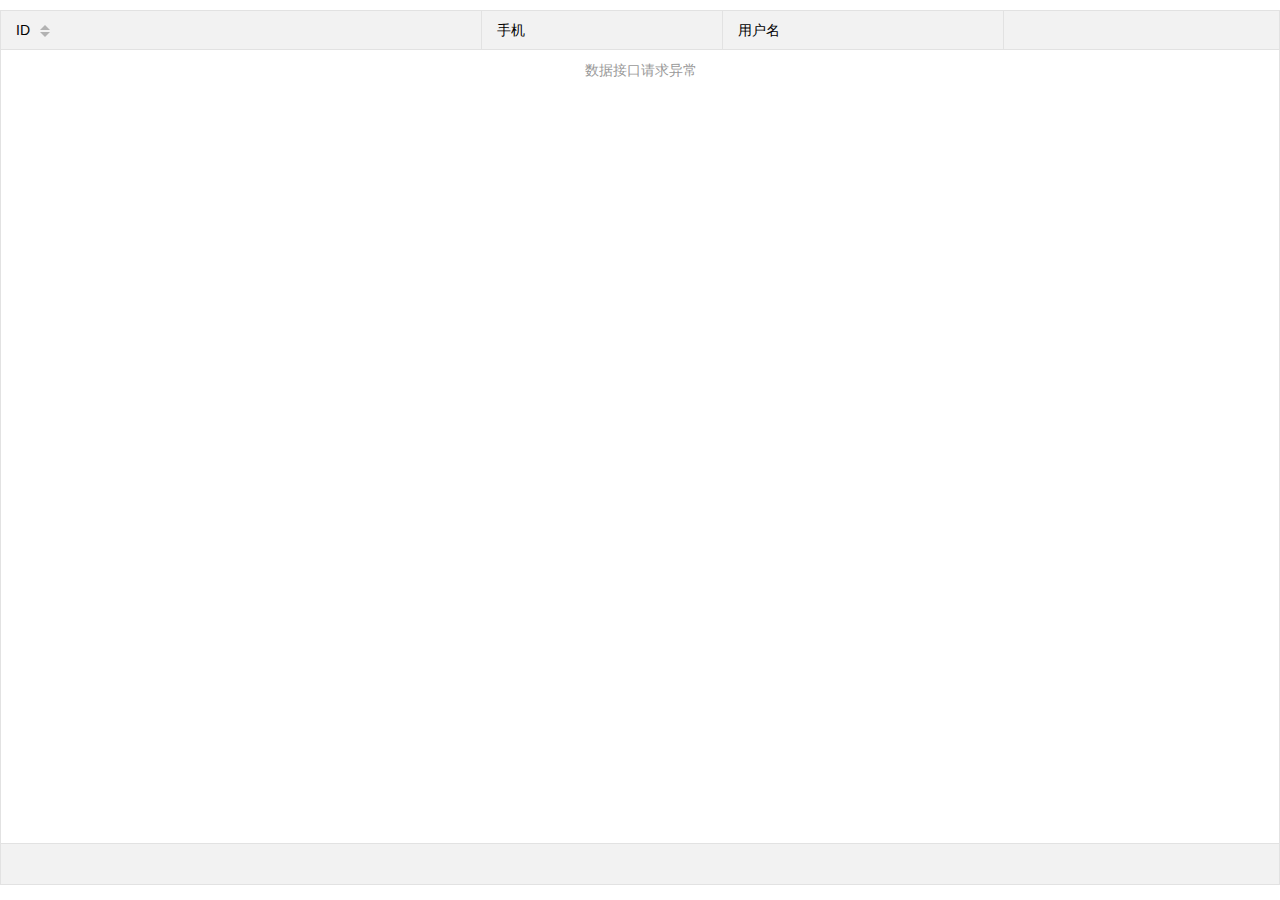
<file: allMember.html>
<!DOCTYPE html>
<html>

<head>
    <meta charset="utf-8">
    <title>table模块快速使用</title>
    <link rel="stylesheet" href="./plugins/layui/css/layui.css" media="all">
</head>

<body>

<table class="layui-table" lay-data="{height:315, url:'allMember.php', page:true, id:'test',height: 'full-25'}" lay-filter="test" id="test">
    <thead>
    <tr>
        <th lay-data="{field:'id', width:480, sort: true}">ID</th>
        <th lay-data="{field:'phone', width:240}">手机</th>
        <th lay-data="{field:'nickname', width:280}">用户名</th>
    </tr>
    </thead>
</table>

<script src="./plugins/layui/layui.js"></script>
<script>
    layui.use('table', function() {
        var table = layui.table;
    });
</script>
</body>

</html>
</file>
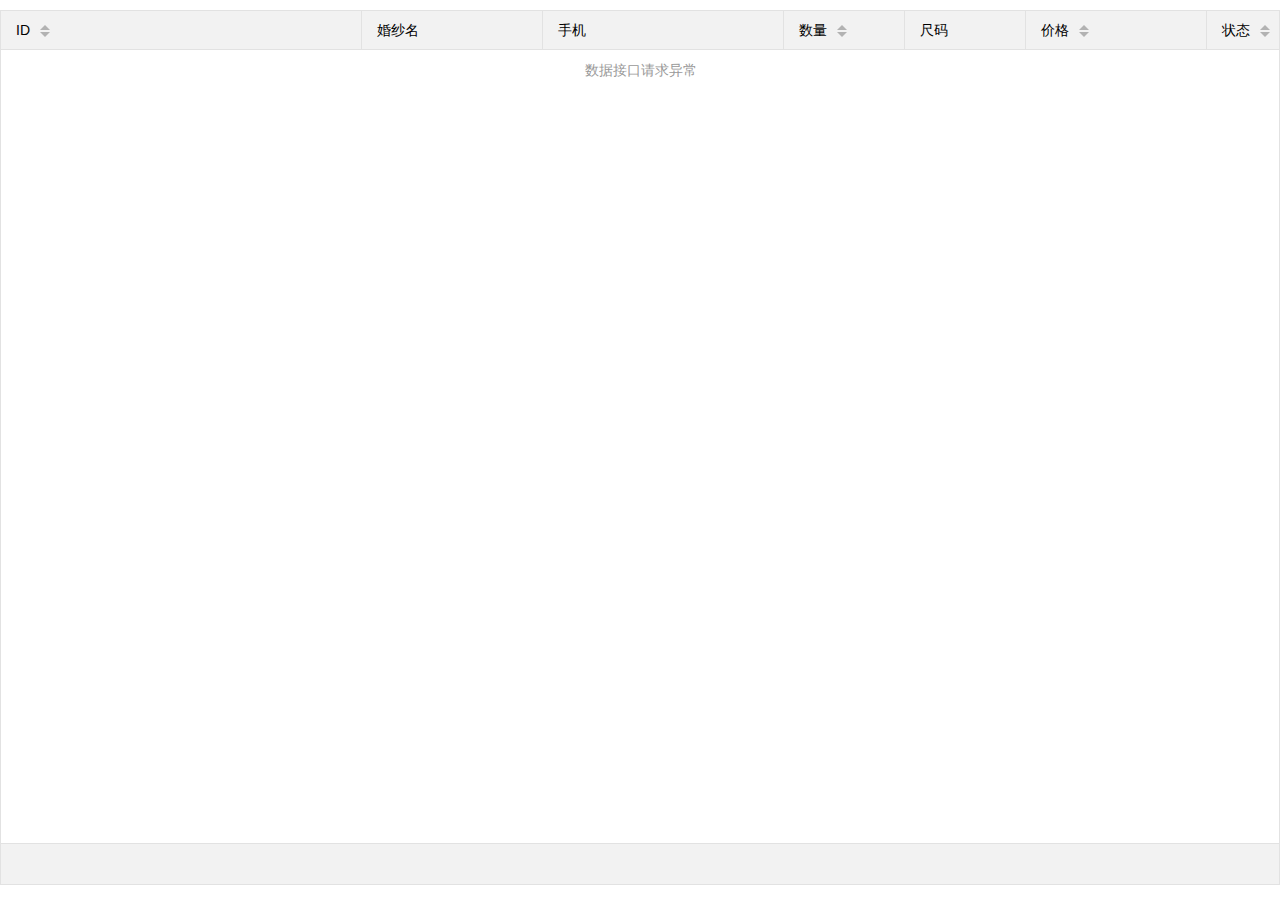
<file: dressOrders.html>
<!DOCTYPE html>
<html>

<head>
    <meta charset="utf-8">
    <title>婚纱订单</title>
    <link rel="stylesheet" href="./plugins/layui/css/layui.css" media="all">
</head>

<body>

<table class="layui-table" lay-data="{height:315, url:'dressOrders.php', page:true, id:'test',height: 'full-25'}" lay-filter="test" id="test">
    <thead>
    <tr>
        <th lay-data="{field:'id', width:360, sort: true}">ID</th>
        <th lay-data="{field:'weddingDressName', width:180}">婚纱名</th>
        <th lay-data="{field:'phone', width:240}">手机</th>
        <th lay-data="{field:'amount',width:120, sort: true}">数量</th>
        <th lay-data="{field:'size',width:120}">尺码</th>
        <th lay-data="{field:'price',width:180, sort: true}">价格</th>
        <th lay-data="{field:'state',width:120, sort: true}">状态</th>
        <th lay-data="{field:'time',width:180, sort: true}">时间</th>
    </tr>
    </thead>
</table>

<script src="./plugins/layui/layui.js"></script>
<script>
    layui.use('table', function() {
        var table = layui.table;
    });
</script>
</body>

</html>
</file>
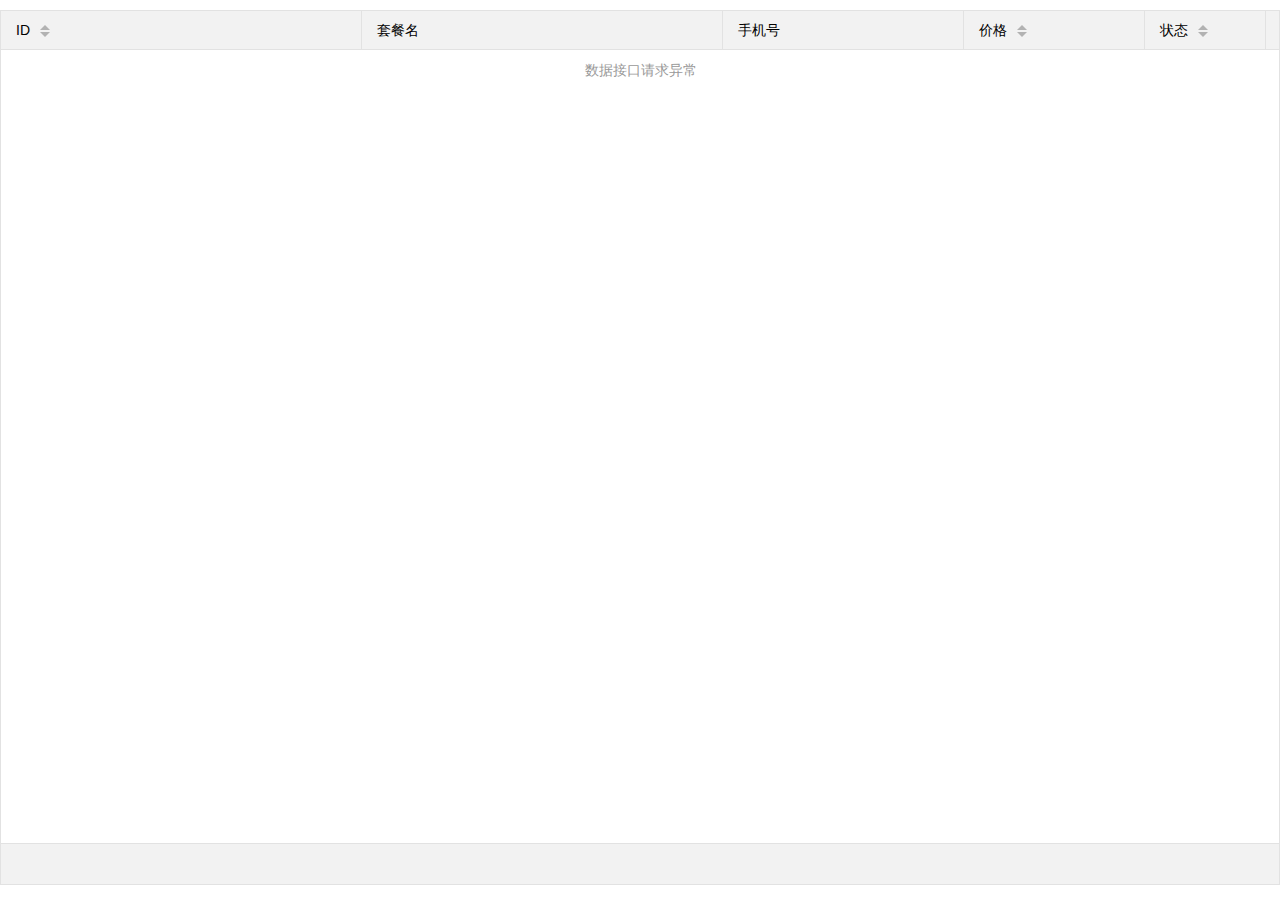
<file: packageOrders.html>
<!DOCTYPE html>
<html>

<head>
    <meta charset="utf-8">
    <title>套餐订单</title>
    <link rel="stylesheet" href="./plugins/layui/css/layui.css" media="all">
</head>

<body>

<table class="layui-table" lay-data="{height:315, url:'packageOrders.php', page:true, id:'test',height: 'full-25'}" lay-filter="test" id="test">
    <thead>
    <tr>
        <th lay-data="{field:'id', width:360, sort: true}">ID</th>
        <th lay-data="{field:'photographyPackageName', width:360}">套餐名</th>
        <th lay-data="{field:'phone',width:240}">手机号</th>
        <th lay-data="{field:'price',width:180, sort: true}">价格</th>
        <th lay-data="{field:'state',width:120, sort: true}">状态</th>
        <th lay-data="{field:'time',width:180, sort: true}">时间</th>
    </tr>
    </thead>
</table>

<script src="./plugins/layui/layui.js"></script>
<script>
    layui.use('table', function() {
        var table = layui.table;
    });
</script>
</body>

</html>
</file>
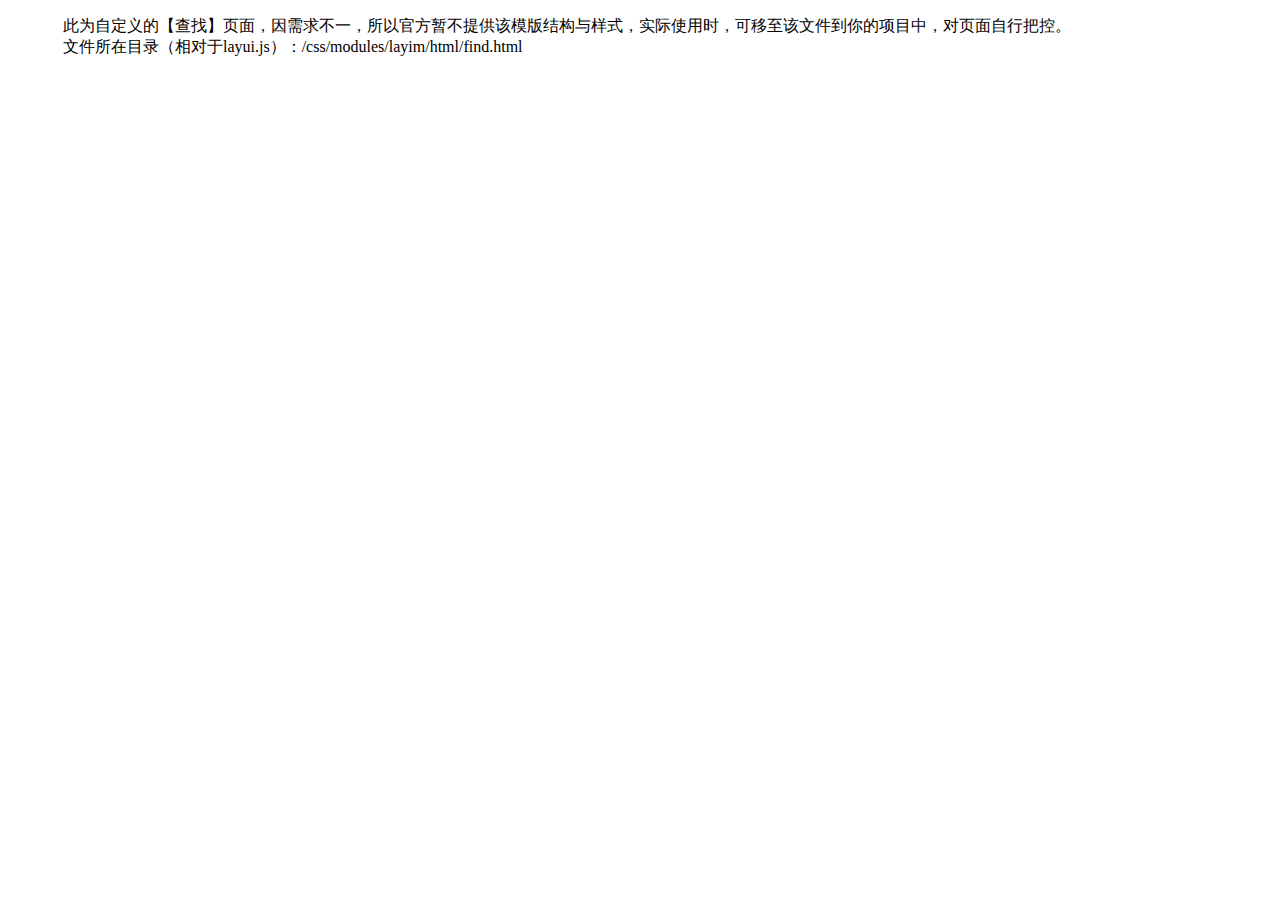
<file: plugins/layui/css/modules/layim/html/find.html>
<!DOCTYPE html>
<html>
<head>
<meta charset="utf-8">
<meta name="viewport" content="width=device-width, initial-scale=1, maximum-scale=1">
<title>发现</title>

<link rel="stylesheet" href="http://local.res.layui.com/layui/src/css/layui.css">
<style>

</style>
</head>
<body>

<div style="margin: 15px;">
  <blockquote class="layui-elem-quote">此为自定义的【查找】页面，因需求不一，所以官方暂不提供该模版结构与样式，实际使用时，可移至该文件到你的项目中，对页面自行把控。
  <br>文件所在目录（相对于layui.js）：/css/modules/layim/html/find.html</blockquote>
</div>



<script src="http://local.res.layui.com/layui/src/layui.js"></script>
<script>
layui.use(['layim', 'laypage'], function(){
  var layim = layui.layim
  ,layer = layui.layer
  ,laytpl = layui.laytpl
  ,$ = layui.jquery
  ,laypage = layui.laypage;
  
  //一些添加好友请求之类的交互参见文档
  
});
</script>
</body>
</html>
</file>
<file: plugins/layui/css/layui.css>
/** layui-v2.1.2 MIT License By http://www.layui.com */
 .layui-btn,.layui-inline,img{vertical-align:middle}.layui-btn,.layui-disabled,.layui-icon,.layui-unselect{-webkit-user-select:none;-ms-user-select:none;-moz-user-select:none}blockquote,body,button,dd,div,dl,dt,form,h1,h2,h3,h4,h5,h6,input,li,ol,p,pre,td,textarea,th,ul{margin:0;padding:0;-webkit-tap-highlight-color:rgba(0,0,0,0)}a:active,a:hover{outline:0}img{display:inline-block;border:none}li{list-style:none}table{border-collapse:collapse;border-spacing:0}h1,h2,h3{font-size:14px;font-weight:400}h4,h5,h6{font-size:100%;font-weight:400}button,input,optgroup,option,select,textarea{font-family:inherit;font-size:inherit;font-style:inherit;font-weight:inherit;outline:0}pre{white-space:pre-wrap;white-space:-moz-pre-wrap;white-space:-pre-wrap;white-space:-o-pre-wrap;word-wrap:break-word}@font-face{font-family:layui-icon;src:url(../font/iconfont.eot?v=2);src:url(../font/iconfont.eot?v=2#iefix) format('embedded-opentype'),url(../font/iconfont.svg?v=2#iconfont) format('svg'),url(../font/iconfont.woff?v=2) format('woff'),url(../font/iconfont.ttf?v=2) format('truetype')}.layui-icon{font-family:layui-icon!important;font-size:16px;font-style:normal;-webkit-font-smoothing:antialiased;-moz-osx-font-smoothing:grayscale}body{line-height:24px;font:14px Helvetica Neue,Helvetica,PingFang SC,\5FAE\8F6F\96C5\9ED1,Tahoma,Arial,sans-serif}hr{height:1px;margin:10px 0;border:0;background-color:#e2e2e2;clear:both}a{color:#333;text-decoration:none}a:hover{color:#777}a cite{font-style:normal;*cursor:pointer}.layui-border-box,.layui-border-box *{box-sizing:border-box}.layui-box,.layui-box *{box-sizing:content-box}.layui-clear{clear:both;*zoom:1}.layui-clear:after{content:'\20';clear:both;*zoom:1;display:block;height:0}.layui-inline{position:relative;display:inline-block;*display:inline;*zoom:1}.layui-edge{position:absolute;width:0;height:0;border-style:dashed;border-color:transparent;overflow:hidden}.layui-elip{text-overflow:ellipsis;overflow:hidden;white-space:nowrap}.layui-disabled,.layui-disabled:hover{color:#d2d2d2!important;cursor:not-allowed!important}.layui-circle{border-radius:100%}.layui-show{display:block!important}.layui-hide{display:none!important}.layui-main{position:relative;width:1140px;margin:0 auto}.layui-header{position:relative;z-index:1000;height:60px}.layui-header a:hover{transition:all .5s;-webkit-transition:all .5s}.layui-side{position:fixed;top:0;bottom:0;z-index:999;width:200px;overflow-x:hidden}.layui-side-scroll{width:220px;height:100%;overflow-x:hidden}.layui-body{position:absolute;left:200px;right:0;top:0;bottom:0;z-index:998;width:auto;overflow:hidden;overflow-y:auto;box-sizing:border-box}.layui-layout-admin .layui-header{background-color:#23262E}.layui-layout-admin .layui-side{top:60px;width:200px;overflow-x:hidden}.layui-layout-admin .layui-body{top:60px;bottom:44px}.layui-layout-admin .layui-main{width:auto;margin:0 15px}.layui-layout-admin .layui-footer{position:fixed;left:200px;right:0;bottom:0;height:44px;line-height:44px;padding:0 15px;background-color:#eee}.layui-layout-admin .layui-logo{position:absolute;left:0;top:0;width:200px;height:100%;line-height:60px;text-align:center;color:#009688;font-size:16px}.layui-layout-admin .layui-header .layui-nav{background:0 0}.layui-layout-left{position:absolute!important;left:200px;top:0}.layui-layout-right{position:absolute!important;right:0;top:0}.layui-container{position:relative;margin:0 auto;padding:0 15px;box-sizing:border-box}.layui-fluid{position:relative;margin:0 auto;padding:0 15px}.layui-row:after,.layui-row:before{content:'';display:block;clear:both}.layui-col-lg1,.layui-col-lg10,.layui-col-lg11,.layui-col-lg12,.layui-col-lg2,.layui-col-lg3,.layui-col-lg4,.layui-col-lg5,.layui-col-lg6,.layui-col-lg7,.layui-col-lg8,.layui-col-lg9,.layui-col-md1,.layui-col-md10,.layui-col-md11,.layui-col-md12,.layui-col-md2,.layui-col-md3,.layui-col-md4,.layui-col-md5,.layui-col-md6,.layui-col-md7,.layui-col-md8,.layui-col-md9,.layui-col-sm1,.layui-col-sm10,.layui-col-sm11,.layui-col-sm12,.layui-col-sm2,.layui-col-sm3,.layui-col-sm4,.layui-col-sm5,.layui-col-sm6,.layui-col-sm7,.layui-col-sm8,.layui-col-sm9,.layui-col-xs1,.layui-col-xs10,.layui-col-xs11,.layui-col-xs12,.layui-col-xs2,.layui-col-xs3,.layui-col-xs4,.layui-col-xs5,.layui-col-xs6,.layui-col-xs7,.layui-col-xs8,.layui-col-xs9{position:relative;display:block;box-sizing:border-box}.layui-col-xs1,.layui-col-xs10,.layui-col-xs11,.layui-col-xs12,.layui-col-xs2,.layui-col-xs3,.layui-col-xs4,.layui-col-xs5,.layui-col-xs6,.layui-col-xs7,.layui-col-xs8,.layui-col-xs9{float:left}.layui-col-xs1{width:8.33333333%}.layui-col-xs2{width:16.66666667%}.layui-col-xs3{width:25%}.layui-col-xs4{width:33.33333333%}.layui-col-xs5{width:41.66666667%}.layui-col-xs6{width:50%}.layui-col-xs7{width:58.33333333%}.layui-col-xs8{width:66.66666667%}.layui-col-xs9{width:75%}.layui-col-xs10{width:83.33333333%}.layui-col-xs11{width:91.66666667%}.layui-col-xs12{width:100%}.layui-col-xs-offset1{margin-left:8.33333333%}.layui-col-xs-offset2{margin-left:16.66666667%}.layui-col-xs-offset3{margin-left:25%}.layui-col-xs-offset4{margin-left:33.33333333%}.layui-col-xs-offset5{margin-left:41.66666667%}.layui-col-xs-offset6{margin-left:50%}.layui-col-xs-offset7{margin-left:58.33333333%}.layui-col-xs-offset8{margin-left:66.66666667%}.layui-col-xs-offset9{margin-left:75%}.layui-col-xs-offset10{margin-left:83.33333333%}.layui-col-xs-offset11{margin-left:91.66666667%}.layui-col-xs-offset12{margin-left:100%}@media screen and (max-width:768px){.layui-hide-xs{display:none!important}.layui-show-xs-block{display:block!important}.layui-show-xs-inline{display:inline!important}.layui-show-xs-inline-block{display:inline-block!important}}@media screen and (min-width:768px){.layui-container{width:750px}.layui-hide-sm{display:none!important}.layui-show-sm-block{display:block!important}.layui-show-sm-inline{display:inline!important}.layui-show-sm-inline-block{display:inline-block!important}.layui-col-sm1,.layui-col-sm10,.layui-col-sm11,.layui-col-sm12,.layui-col-sm2,.layui-col-sm3,.layui-col-sm4,.layui-col-sm5,.layui-col-sm6,.layui-col-sm7,.layui-col-sm8,.layui-col-sm9{float:left}.layui-col-sm1{width:8.33333333%}.layui-col-sm2{width:16.66666667%}.layui-col-sm3{width:25%}.layui-col-sm4{width:33.33333333%}.layui-col-sm5{width:41.66666667%}.layui-col-sm6{width:50%}.layui-col-sm7{width:58.33333333%}.layui-col-sm8{width:66.66666667%}.layui-col-sm9{width:75%}.layui-col-sm10{width:83.33333333%}.layui-col-sm11{width:91.66666667%}.layui-col-sm12{width:100%}.layui-col-sm-offset1{margin-left:8.33333333%}.layui-col-sm-offset2{margin-left:16.66666667%}.layui-col-sm-offset3{margin-left:25%}.layui-col-sm-offset4{margin-left:33.33333333%}.layui-col-sm-offset5{margin-left:41.66666667%}.layui-col-sm-offset6{margin-left:50%}.layui-col-sm-offset7{margin-left:58.33333333%}.layui-col-sm-offset8{margin-left:66.66666667%}.layui-col-sm-offset9{margin-left:75%}.layui-col-sm-offset10{margin-left:83.33333333%}.layui-col-sm-offset11{margin-left:91.66666667%}.layui-col-sm-offset12{margin-left:100%}}@media screen and (min-width:992px){.layui-container{width:970px}.layui-hide-md{display:none!important}.layui-show-md-block{display:block!important}.layui-show-md-inline{display:inline!important}.layui-show-md-inline-block{display:inline-block!important}.layui-col-md1,.layui-col-md10,.layui-col-md11,.layui-col-md12,.layui-col-md2,.layui-col-md3,.layui-col-md4,.layui-col-md5,.layui-col-md6,.layui-col-md7,.layui-col-md8,.layui-col-md9{float:left}.layui-col-md1{width:8.33333333%}.layui-col-md2{width:16.66666667%}.layui-col-md3{width:25%}.layui-col-md4{width:33.33333333%}.layui-col-md5{width:41.66666667%}.layui-col-md6{width:50%}.layui-col-md7{width:58.33333333%}.layui-col-md8{width:66.66666667%}.layui-col-md9{width:75%}.layui-col-md10{width:83.33333333%}.layui-col-md11{width:91.66666667%}.layui-col-md12{width:100%}.layui-col-md-offset1{margin-left:8.33333333%}.layui-col-md-offset2{margin-left:16.66666667%}.layui-col-md-offset3{margin-left:25%}.layui-col-md-offset4{margin-left:33.33333333%}.layui-col-md-offset5{margin-left:41.66666667%}.layui-col-md-offset6{margin-left:50%}.layui-col-md-offset7{margin-left:58.33333333%}.layui-col-md-offset8{margin-left:66.66666667%}.layui-col-md-offset9{margin-left:75%}.layui-col-md-offset10{margin-left:83.33333333%}.layui-col-md-offset11{margin-left:91.66666667%}.layui-col-md-offset12{margin-left:100%}}@media screen and (min-width:1200px){.layui-container{width:1170px}.layui-hide-lg{display:none!important}.layui-show-lg-block{display:block!important}.layui-show-lg-inline{display:inline!important}.layui-show-lg-inline-block{display:inline-block!important}.layui-col-lg1,.layui-col-lg10,.layui-col-lg11,.layui-col-lg12,.layui-col-lg2,.layui-col-lg3,.layui-col-lg4,.layui-col-lg5,.layui-col-lg6,.layui-col-lg7,.layui-col-lg8,.layui-col-lg9{float:left}.layui-col-lg1{width:8.33333333%}.layui-col-lg2{width:16.66666667%}.layui-col-lg3{width:25%}.layui-col-lg4{width:33.33333333%}.layui-col-lg5{width:41.66666667%}.layui-col-lg6{width:50%}.layui-col-lg7{width:58.33333333%}.layui-col-lg8{width:66.66666667%}.layui-col-lg9{width:75%}.layui-col-lg10{width:83.33333333%}.layui-col-lg11{width:91.66666667%}.layui-col-lg12{width:100%}.layui-col-lg-offset1{margin-left:8.33333333%}.layui-col-lg-offset2{margin-left:16.66666667%}.layui-col-lg-offset3{margin-left:25%}.layui-col-lg-offset4{margin-left:33.33333333%}.layui-col-lg-offset5{margin-left:41.66666667%}.layui-col-lg-offset6{margin-left:50%}.layui-col-lg-offset7{margin-left:58.33333333%}.layui-col-lg-offset8{margin-left:66.66666667%}.layui-col-lg-offset9{margin-left:75%}.layui-col-lg-offset10{margin-left:83.33333333%}.layui-col-lg-offset11{margin-left:91.66666667%}.layui-col-lg-offset12{margin-left:100%}}.layui-col-space1{margin:-.5px}.layui-col-space1>*{padding:.5px}.layui-col-space3{margin:-1.5px}.layui-col-space3>*{padding:1.5px}.layui-col-space5{margin:-2.5px}.layui-col-space5>*{padding:2.5px}.layui-col-space8{margin:-3.5px}.layui-col-space8>*{padding:3.5px}.layui-col-space10{margin:-5px}.layui-col-space10>*{padding:5px}.layui-col-space12{margin:-6px}.layui-col-space12>*{padding:6px}.layui-col-space15{margin:-7.5px}.layui-col-space15>*{padding:7.5px}.layui-col-space18{margin:-9px}.layui-col-space18>*{padding:9px}.layui-col-space20{margin:-10px}.layui-col-space20>*{padding:10px}.layui-col-space22{margin:-11px}.layui-col-space22>*{padding:11px}.layui-col-space25{margin:-12.5px}.layui-col-space25>*{padding:12.5px}.layui-col-space30{margin:-15px}.layui-col-space30>*{padding:15px}.layui-btn,.layui-input,.layui-select,.layui-textarea,.layui-upload-button{outline:0;-webkit-transition:border-color .3s cubic-bezier(.65,.05,.35,.5);transition:border-color .3s cubic-bezier(.65,.05,.35,.5);box-sizing:border-box}.layui-elem-quote{margin-bottom:10px;padding:15px;line-height:22px;border-left:5px solid #009688;border-radius:0 2px 2px 0;background-color:#f2f2f2}.layui-quote-nm{border-color:#e2e2e2;border-style:solid;border-width:1px 1px 1px 5px;background:0 0}.layui-elem-field{margin-bottom:10px;padding:0;border:1px solid #e2e2e2}.layui-elem-field legend{margin-left:20px;padding:0 10px;font-size:20px;font-weight:300}.layui-field-title{margin:10px 0 20px;border:none;border-top:1px solid #e2e2e2}.layui-field-box{padding:10px 15px}.layui-field-title .layui-field-box{padding:10px 0}.layui-progress{position:relative;height:6px;border-radius:20px;background-color:#e2e2e2}.layui-progress-bar{position:absolute;width:0;max-width:100%;height:6px;border-radius:20px;text-align:right;background-color:#5FB878;transition:all .3s;-webkit-transition:all .3s}.layui-progress-big,.layui-progress-big .layui-progress-bar{height:18px;line-height:18px}.layui-progress-text{position:relative;top:-18px;line-height:18px;font-size:12px;color:#666}.layui-progress-big .layui-progress-text{position:static;padding:0 10px;color:#fff}.layui-collapse{border:1px solid #e2e2e2;border-radius:2px}.layui-colla-item{border-top:1px solid #e2e2e2}.layui-colla-item:first-child{border-top:none}.layui-colla-title{position:relative;height:42px;line-height:42px;padding:0 15px 0 35px;color:#333;background-color:#f2f2f2;cursor:pointer}.layui-colla-content{display:none;padding:10px 15px;line-height:22px;border-top:1px solid #e2e2e2;color:#666}.layui-bg-black,.layui-bg-blue,.layui-bg-cyan,.layui-bg-green,.layui-bg-orange,.layui-bg-red{color:#fff!important}.layui-colla-icon{position:absolute;left:15px;top:0;font-size:14px}.layui-bg-red{background-color:#FF5722!important}.layui-bg-orange{background-color:#FFB800!important}.layui-bg-green{background-color:#009688!important}.layui-bg-cyan{background-color:#2F4056!important}.layui-bg-blue{background-color:#1E9FFF!important}.layui-bg-black{background-color:#393D49!important}.layui-bg-gray{background-color:#eee!important;color:#666!important}.layui-text{line-height:22px;font-size:14px;color:#666}.layui-text h1,.layui-text h2,.layui-text h3{font-weight:500;color:#333}.layui-text h1{font-size:30px}.layui-text h2{font-size:24px}.layui-text h3{font-size:18px}.layui-text a{color:#01AAED}.layui-text a:hover{text-decoration:underline}.layui-text ul{padding:5px 0 5px 15px}.layui-text ul li{margin-top:5px;list-style-type:disc}.layui-text em,.layui-word-aux{color:#999!important;padding:0 5px!important}.layui-btn{display:inline-block;height:38px;line-height:38px;padding:0 18px;background-color:#009688;color:#fff;white-space:nowrap;text-align:center;font-size:14px;border:none;border-radius:2px;cursor:pointer;opacity:.9;filter:alpha(opacity=90)}.layui-btn:hover{opacity:.8;filter:alpha(opacity=80);color:#fff}.layui-btn:active{opacity:1;filter:alpha(opacity=100)}.layui-btn+.layui-btn{margin-left:10px}.layui-btn-radius{border-radius:100px}.layui-btn .layui-icon{margin-right:3px;font-size:18px;vertical-align:bottom;vertical-align:middle\9}.layui-btn-primary{border:1px solid #C9C9C9;background-color:#fff;color:#555}.layui-btn-primary:hover{border-color:#009688;color:#333}.layui-btn-normal{background-color:#1E9FFF}.layui-btn-warm{background-color:#FFB800}.layui-btn-danger{background-color:#FF5722}.layui-btn-disabled,.layui-btn-disabled:active,.layui-btn-disabled:hover{border:1px solid #e6e6e6;background-color:#FBFBFB;color:#C9C9C9;cursor:not-allowed;opacity:1}.layui-btn-big{height:44px;line-height:44px;padding:0 25px;font-size:16px}.layui-btn-small{height:30px;line-height:30px;padding:0 10px;font-size:12px}.layui-btn-small i{font-size:16px!important}.layui-btn-mini{height:22px;line-height:22px;padding:0 5px;font-size:12px}.layui-btn-mini i{font-size:14px!important}.layui-btn-group{display:inline-block;vertical-align:middle;font-size:0}.layui-btn-group .layui-btn{margin-left:0!important;margin-right:0!important;border-left:1px solid rgba(255,255,255,.5);border-radius:0}.layui-btn-group .layui-btn-primary{border-left:none}.layui-btn-group .layui-btn-primary:hover{border-color:#C9C9C9;color:#009688}.layui-btn-group .layui-btn:first-child{border-left:none;border-radius:2px 0 0 2px}.layui-btn-group .layui-btn-primary:first-child{border-left:1px solid #c9c9c9}.layui-btn-group .layui-btn:last-child{border-radius:0 2px 2px 0}.layui-btn-group .layui-btn+.layui-btn{margin-left:0}.layui-btn-group+.layui-btn-group{margin-left:10px}.layui-input,.layui-select,.layui-textarea{height:38px;line-height:36px\9;border:1px solid #e6e6e6;background-color:#fff;border-radius:2px}.layui-form-label,.layui-form-mid,.layui-textarea{line-height:20px;position:relative}.layui-input,.layui-textarea{display:block;width:100%;padding-left:10px}.layui-input:hover,.layui-textarea:hover{border-color:#D2D2D2!important}.layui-input:focus,.layui-textarea:focus{border-color:#C9C9C9!important}.layui-textarea{min-height:100px;height:auto;padding:6px 10px;resize:vertical}.layui-select{padding:0 10px}.layui-form input[type=checkbox],.layui-form input[type=radio],.layui-form select{display:none}.layui-form-item{margin-bottom:15px;clear:both;*zoom:1}.layui-form-item:after{content:'\20';clear:both;*zoom:1;display:block;height:0}.layui-form-label{float:left;display:block;padding:9px 15px;width:80px;font-weight:400;text-align:right}.layui-form-item .layui-inline{margin-bottom:5px;margin-right:10px}.layui-input-block,.layui-input-inline{position:relative}.layui-input-block{margin-left:110px;min-height:36px}.layui-input-inline{display:inline-block;vertical-align:middle}.layui-form-item .layui-input-inline{float:left;width:190px;margin-right:10px}.layui-form-text .layui-input-inline{width:auto}.layui-form-mid{float:left;display:block;padding:8px 0!important;margin-right:10px}.layui-form-danger+.layui-form-select .layui-input,.layui-form-danger:focus{border:1px solid #FF5722!important}.layui-form-select{position:relative}.layui-form-select .layui-input{padding-right:30px;cursor:pointer}.layui-form-select .layui-edge{position:absolute;right:10px;top:50%;margin-top:-3px;cursor:pointer;border-width:6px;border-top-color:#c2c2c2;border-top-style:solid;transition:all .3s;-webkit-transition:all .3s}.layui-form-select dl{display:none;position:absolute;left:0;top:42px;padding:5px 0;z-index:999;min-width:100%;border:1px solid #d2d2d2;max-height:300px;overflow-y:auto;background-color:#fff;border-radius:2px;box-shadow:0 2px 4px rgba(0,0,0,.12);box-sizing:border-box}.layui-form-select dl dd,.layui-form-select dl dt{padding:0 10px;line-height:36px;white-space:nowrap;overflow:hidden;text-overflow:ellipsis}.layui-form-select dl dt{font-size:12px;color:#999}.layui-form-select dl dd{cursor:pointer}.layui-form-select dl dd:hover{background-color:#f2f2f2}.layui-form-select .layui-select-group dd{padding-left:20px}.layui-form-select dl dd.layui-select-tips{padding-left:10px!important;color:#999}.layui-form-select dl dd.layui-this{background-color:#5FB878;color:#fff}.layui-form-checkbox,.layui-form-select dl dd.layui-disabled{background-color:#fff}.layui-form-selected dl{display:block}.layui-form-checkbox,.layui-form-checkbox *,.layui-form-radio,.layui-form-radio *,.layui-form-switch{display:inline-block;vertical-align:middle}.layui-form-selected .layui-edge{margin-top:-9px;-webkit-transform:rotate(180deg);transform:rotate(180deg);margin-top:-3px\9}:root .layui-form-selected .layui-edge{margin-top:-9px\0/IE9}.layui-form-selectup dl{top:auto;bottom:42px}.layui-select-none{margin:5px 0;text-align:center;color:#999}.layui-select-disabled .layui-disabled{border-color:#eee!important}.layui-select-disabled .layui-edge{border-top-color:#d2d2d2}.layui-form-checkbox{position:relative;height:30px;line-height:28px;margin-right:10px;padding-right:30px;border:1px solid #d2d2d2;cursor:pointer;font-size:0;border-radius:2px;-webkit-transition:.1s linear;transition:.1s linear;box-sizing:border-box}.layui-form-checkbox:hover{border:1px solid #c2c2c2}.layui-form-checkbox span{padding:0 10px;height:100%;font-size:14px;background-color:#d2d2d2;color:#fff;overflow:hidden;white-space:nowrap;text-overflow:ellipsis}.layui-form-checkbox:hover span{background-color:#c2c2c2}.layui-form-checkbox i{position:absolute;right:0;width:30px;color:#fff;font-size:20px;text-align:center}.layui-form-checkbox:hover i{color:#c2c2c2}.layui-form-checked,.layui-form-checked:hover{border-color:#5FB878}.layui-form-checked span,.layui-form-checked:hover span{background-color:#5FB878}.layui-form-checked i,.layui-form-checked:hover i{color:#5FB878}.layui-form-item .layui-form-checkbox{margin-top:4px}.layui-form-checkbox[lay-skin=primary]{height:auto!important;line-height:normal!important;border:none!important;margin-right:0;padding-right:0;background:0 0}.layui-form-checkbox[lay-skin=primary] span{float:right;padding-right:15px;line-height:18px;background:0 0;color:#666}.layui-form-checkbox[lay-skin=primary] i{position:relative;top:0;width:16px;height:16px;line-height:16px;border:1px solid #d2d2d2;font-size:12px;border-radius:2px;background-color:#fff;-webkit-transition:.1s linear;transition:.1s linear}.layui-form-checkbox[lay-skin=primary]:hover i{border-color:#5FB878;color:#fff}.layui-form-checked[lay-skin=primary] i{border-color:#5FB878;background-color:#5FB878;color:#fff}.layui-checkbox-disbaled[lay-skin=primary] span{background:0 0!important}.layui-checkbox-disbaled[lay-skin=primary]:hover i{border-color:#d2d2d2}.layui-form-item .layui-form-checkbox[lay-skin=primary]{margin-top:10px}.layui-form-switch{position:relative;height:22px;line-height:22px;width:42px;padding:0 5px;margin-top:8px;border:1px solid #d2d2d2;border-radius:20px;cursor:pointer;background-color:#fff;-webkit-transition:.1s linear;transition:.1s linear}.layui-form-switch i{position:absolute;left:5px;top:3px;width:16px;height:16px;border-radius:20px;background-color:#d2d2d2;-webkit-transition:.1s linear;transition:.1s linear}.layui-form-switch em{position:absolute;right:5px;top:0;width:25px;padding:0!important;text-align:center!important;color:#999!important;font-style:normal!important;font-size:12px}.layui-form-onswitch{border-color:#5FB878;background-color:#5FB878}.layui-form-onswitch i{left:32px;background-color:#fff}.layui-form-onswitch em{left:5px;right:auto;color:#fff!important}.layui-checkbox-disbaled{border-color:#e2e2e2!important}.layui-checkbox-disbaled span{background-color:#e2e2e2!important}.layui-checkbox-disbaled:hover i{color:#fff!important}.layui-form-radio{line-height:28px;margin:6px 10px 0 0;padding-right:10px;cursor:pointer;font-size:0}.layui-form-radio i{margin-right:8px;font-size:22px;color:#c2c2c2}.layui-form-radio span{font-size:14px}.layui-form-radio i:hover,.layui-form-radioed i{color:#5FB878}.layui-radio-disbaled i{color:#e2e2e2!important}.layui-form-pane .layui-form-label{width:110px;padding:8px 15px;height:38px;line-height:20px;border:1px solid #e6e6e6;border-radius:2px 0 0 2px;text-align:center;background-color:#FBFBFB;overflow:hidden;white-space:nowrap;text-overflow:ellipsis;box-sizing:border-box}.layui-form-pane .layui-input-inline{margin-left:-1px}.layui-form-pane .layui-input-block{margin-left:110px;left:-1px}.layui-form-pane .layui-input{border-radius:0 2px 2px 0}.layui-form-pane .layui-form-text .layui-form-label{float:none;width:100%;border-right:1px solid #e6e6e6;border-radius:2px;box-sizing:border-box;text-align:left}.layui-form-pane .layui-form-text .layui-input-inline{display:block;margin:0;top:-1px;clear:both}.layui-form-pane .layui-form-text .layui-input-block{margin:0;left:0;top:-1px}.layui-form-pane .layui-form-text .layui-textarea{min-height:100px;border-radius:0 0 2px 2px}.layui-form-pane .layui-form-checkbox{margin:4px 0 4px 10px}.layui-form-pane .layui-form-radio,.layui-form-pane .layui-form-switch{margin-top:6px;margin-left:10px}.layui-form-pane .layui-form-item[pane]{position:relative;border:1px solid #e6e6e6}.layui-form-pane .layui-form-item[pane] .layui-form-label{position:absolute;left:0;top:0;height:100%;border-width:0 1px 0 0}.layui-form-pane .layui-form-item[pane] .layui-input-inline{margin-left:110px}@media screen and (max-width:450px){.layui-form-item .layui-form-label{text-overflow:ellipsis;overflow:hidden;white-space:nowrap}.layui-form-item .layui-inline{display:block;margin-right:0;margin-bottom:20px;clear:both}.layui-form-item .layui-inline:after{content:'\20';clear:both;display:block;height:0}.layui-form-item .layui-input-inline{display:block;float:none;left:-3px;width:auto;margin:0 0 10px 112px}.layui-form-item .layui-input-inline+.layui-form-mid{margin-left:110px;top:-5px;padding:0}.layui-form-item .layui-form-checkbox{margin-right:5px;margin-bottom:5px}}.layui-layedit{border:1px solid #d2d2d2;border-radius:2px}.layui-layedit-tool{padding:3px 5px;border-bottom:1px solid #e2e2e2;font-size:0}.layedit-tool-fixed{position:fixed;top:0;border-top:1px solid #e2e2e2}.layui-layedit-tool .layedit-tool-mid,.layui-layedit-tool .layui-icon{display:inline-block;vertical-align:middle;text-align:center;font-size:14px}.layui-layedit-tool .layui-icon{position:relative;width:32px;height:30px;line-height:30px;margin:3px 5px;color:#777;cursor:pointer;border-radius:2px}.layui-layedit-tool .layui-icon:hover{color:#393D49}.layui-layedit-tool .layui-icon:active{color:#000}.layui-layedit-tool .layedit-tool-active{background-color:#e2e2e2;color:#000}.layui-layedit-tool .layui-disabled,.layui-layedit-tool .layui-disabled:hover{color:#d2d2d2;cursor:not-allowed}.layui-layedit-tool .layedit-tool-mid{width:1px;height:18px;margin:0 10px;background-color:#d2d2d2}.layedit-tool-html{width:50px!important;font-size:30px!important}.layedit-tool-b,.layedit-tool-code,.layedit-tool-help{font-size:16px!important}.layedit-tool-d,.layedit-tool-face,.layedit-tool-image,.layedit-tool-unlink{font-size:18px!important}.layedit-tool-image input{position:absolute;font-size:0;left:0;top:0;width:100%;height:100%;opacity:.01;filter:Alpha(opacity=1);cursor:pointer}.layui-layedit-iframe iframe{display:block;width:100%}#LAY_layedit_code{overflow:hidden}.layui-laypage{display:inline-block;*display:inline;*zoom:1;vertical-align:middle;margin:10px 0;font-size:0}.layui-laypage>a:first-child,.layui-laypage>a:first-child em{border-radius:2px 0 0 2px}.layui-laypage>a:last-child,.layui-laypage>a:last-child em{border-radius:0 2px 2px 0}.layui-laypage>:first-child{margin-left:0!important}.layui-laypage>:last-child{margin-right:0!important}.layui-laypage a,.layui-laypage button,.layui-laypage input,.layui-laypage select,.layui-laypage span{border:1px solid #e2e2e2}.layui-laypage a,.layui-laypage span{display:inline-block;*display:inline;*zoom:1;vertical-align:middle;padding:0 15px;height:28px;line-height:28px;margin:0 -1px 5px 0;background-color:#fff;color:#333;font-size:12px}.layui-laypage a:hover{color:#009688}.layui-laypage em{font-style:normal}.layui-laypage .layui-laypage-spr{color:#999;font-weight:700}.layui-laypage a{text-decoration:none}.layui-laypage .layui-laypage-curr{position:relative}.layui-laypage .layui-laypage-curr em{position:relative;color:#fff}.layui-laypage .layui-laypage-curr .layui-laypage-em{position:absolute;left:-1px;top:-1px;padding:1px;width:100%;height:100%;background-color:#009688}.layui-laypage-em{border-radius:2px}.layui-laypage-next em,.layui-laypage-prev em{font-family:Sim sun;font-size:16px}.layui-laypage .layui-laypage-count,.layui-laypage .layui-laypage-limits,.layui-laypage .layui-laypage-skip{margin-left:10px;margin-right:10px;padding:0;border:none}.layui-laypage .layui-laypage-limits{vertical-align:top}.layui-laypage select{height:22px;padding:3px;border-radius:2px;cursor:pointer}.layui-laypage .layui-laypage-skip{height:30px;line-height:30px;color:#999}.layui-laypage button,.layui-laypage input{height:30px;line-height:30px;border:1px solid #e2e2e2;border-radius:2px;vertical-align:top;background-color:#fff;box-sizing:border-box}.layui-laypage input{display:inline-block;width:40px;margin:0 10px;padding:0 3px;text-align:center}.layui-laypage input:focus,.layui-laypage select:focus{border-color:#009688!important}.layui-laypage button{margin-left:10px;padding:0 10px;cursor:pointer}.layui-flow-more{margin:10px 0;text-align:center;color:#999;font-size:14px}.layui-flow-more a{height:32px;line-height:32px}.layui-flow-more a *{display:inline-block;vertical-align:top}.layui-flow-more a cite{padding:0 20px;border-radius:3px;background-color:#eee;color:#333;font-style:normal}.layui-flow-more a cite:hover{opacity:.8}.layui-flow-more a i{font-size:30px;color:#737383}.layui-table{width:100%;margin:10px 0;background-color:#fff}.layui-table tr{transition:all .3s;-webkit-transition:all .3s}.layui-table thead tr,.layui-table-fixed-l tr,.layui-table-header,.layui-table-mend,.layui-table-patch,.layui-table-tool{background-color:#f2f2f2}.layui-table th{text-align:left;font-weight:400}.layui-table td,.layui-table th,.layui-table-header,.layui-table-tool,.layui-table-view,.layui-table[lay-skin=row],.layui-table[lay-skin=line]{border:1px solid #e2e2e2}.layui-table td,.layui-table th{position:relative;padding:9px 15px;min-height:20px;line-height:20px;font-size:14px}.layui-table[lay-even] tr:nth-child(even){background-color:#f8f8f8}.layui-table tbody tr:hover,.layui-table-hover{background-color:#f2f2f2!important}.layui-table-click{background-color:#FFEEE8!important}.layui-table[lay-skin=line] td,.layui-table[lay-skin=line] th{border-width:0 0 1px}.layui-table[lay-skin=row] td,.layui-table[lay-skin=row] th{border-width:0 1px 0 0}.layui-table[lay-skin=nob] td,.layui-table[lay-skin=nob] th{border:none}.layui-table img{max-width:100px}.layui-table[lay-size=lg] td,.layui-table[lay-size=lg] th{padding:15px 30px}.layui-table-view .layui-table[lay-size=lg] .layui-table-cell{height:40px;line-height:40px}.layui-table[lay-size=sm] td,.layui-table[lay-size=sm] th{font-size:12px;padding:5px 10px}.layui-table-view .layui-table[lay-size=sm] .layui-table-cell{height:20px;line-height:20px}.layui-table[lay-data]{display:none}.layui-table-view{position:relative;margin:10px 0;overflow:hidden}.layui-table-view .layui-table{position:relative;width:auto;margin:0}.layui-table-body,.layui-table-header .layui-table,.layui-table-tool{margin-bottom:-1px}.layui-table-view .layui-table[lay-skin=line]{border-width:0 1px 0 0}.layui-table-view .layui-table[lay-skin=row]{border-width:0 0 1px}.layui-table-view .layui-table td,.layui-table-view .layui-table th{padding:5px 0;border-top:none;border-left:none}.layui-table-view .layui-table td{cursor:default}.layui-table-view .layui-form-checkbox[lay-skin=primary] i{width:18px;height:18px}.layui-table-header{border-width:0 0 1px;overflow:hidden}.layui-table-sort{width:20px;height:20px;margin-left:5px;cursor:pointer!important}.layui-table-sort .layui-edge{left:5px;border-width:5px}.layui-table-sort .layui-table-sort-asc{top:4px;border-top:none;border-bottom-style:solid;border-bottom-color:#b2b2b2}.layui-table-sort .layui-table-sort-asc:hover{border-bottom-color:#666}.layui-table-sort .layui-table-sort-desc{bottom:4px;border-bottom:none;border-top-style:solid;border-top-color:#b2b2b2}.layui-table-sort .layui-table-sort-desc:hover{border-top-color:#666}.layui-table-sort[lay-sort=asc] .layui-table-sort-asc{border-bottom-color:#000}.layui-table-sort[lay-sort=desc] .layui-table-sort-desc{border-top-color:#000}.layui-table-cell{height:28px;line-height:28px;padding:0 15px;position:relative;overflow:hidden;text-overflow:ellipsis;white-space:nowrap;box-sizing:border-box}.layui-table-cell .layui-form-checkbox{top:-1px}.layui-table-cell .layui-table-link{color:#01AAED}.laytable-cell-space{width:15px;padding:0;text-align:center}.layui-table-body{position:relative;overflow:auto;margin-right:-1px}.layui-table-body .layui-none{line-height:40px;text-align:center;color:#999}.layui-table-fixed{position:absolute;left:0;top:0}.layui-table-fixed .layui-table-body{overflow:hidden}.layui-table-fixed-r{left:auto;right:-1px;border-left:1px solid #e2e2e2;box-shadow:-1px 0 8px rgba(0,0,0,.1)}.layui-table-fixed-r .layui-table-header{position:relative;overflow:visible}.layui-table-mend{position:absolute;right:-49px;top:0;height:100%;width:50px}.layui-table-tool{position:relative;width:100%;padding:7px 10px 0 0;border-width:1px 0 0;height:41px;font-size:12px;white-space:nowrap}.layui-table-tool:hover{overflow-x:auto}.layui-table-page{height:26px}.layui-table-tool .layui-laypage{margin:0}.layui-table-tool .layui-laypage a,.layui-table-tool .layui-laypage span{height:26px;line-height:26px;border:none;background:0 0;padding:0 12px}.layui-table-tool .layui-laypage .layui-laypage-count,.layui-table-tool .layui-laypage .layui-laypage-limits,.layui-table-tool .layui-laypage .layui-laypage-skip{margin-left:0;padding:0}.layui-table-tool .layui-laypage .layui-laypage-total{padding:0 10px}.layui-table-tool .layui-laypage .layui-laypage-spr{padding:0}.layui-table-tool .layui-laypage button,.layui-table-tool .layui-laypage input{height:26px;line-height:26px}.layui-table-tool .layui-laypage input{width:40px}.layui-table-tool .layui-laypage button{padding:0 10px}.layui-table-view select[lay-ignore]{display:inline-block}.layui-table-tool select{height:18px}.layui-table-patch .layui-table-cell{padding:0;width:30px}.layui-table-edit{position:absolute;left:0;top:0;width:100%;height:100%;padding:0 15px 1px;border:none}.layui-table-edit:focus{background-color:#F0F9F2}body .layui-table-tips .layui-layer-content{background:0 0;padding:0;box-shadow:0 1px 6px rgba(0,0,0,.1)}.layui-table-tips-main{margin:-44px 0 0 -1px;max-height:150px;padding:8px 15px;font-size:14px;overflow-y:scroll;background-color:#fff;color:#333;border:1px solid #e2e2e2}.layui-code,.layui-upload-list{margin:10px 0}.layui-table-tips-c{position:absolute;right:-3px;top:-12px;width:18px;height:18px;padding:3px;text-align:center;font-weight:700;border-radius:100%;font-size:14px;cursor:pointer;background-color:#666}.layui-table-tips-c:hover{background-color:#999}.layui-upload-file{display:none!important;opacity:.01;filter:Alpha(opacity=1)}.layui-upload-drag,.layui-upload-form,.layui-upload-wrap{display:inline-block}.layui-upload-choose{padding:0 10px;color:#999}.layui-upload-drag{position:relative;padding:30px;border:1px dashed #e2e2e2;background-color:#fff;text-align:center;cursor:pointer;color:#999}.layui-upload-drag .layui-icon{font-size:50px;color:#009688}.layui-upload-drag[lay-over]{border-color:#009688}.layui-upload-iframe{position:absolute;width:0;height:0;border:0;visibility:hidden}.layui-upload-wrap{position:relative;vertical-align:middle}.layui-upload-wrap .layui-upload-file{display:block!important;position:absolute;left:0;top:0;z-index:10;font-size:100px;width:100%;height:100%;opacity:.01;filter:Alpha(opacity=1);cursor:pointer}.layui-code{position:relative;padding:15px;line-height:20px;border:1px solid #ddd;border-left-width:6px;background-color:#F2F2F2;color:#333;font-family:Courier New;font-size:12px}.layui-tree{line-height:26px}.layui-tree li{text-overflow:ellipsis;overflow:hidden;white-space:nowrap}.layui-tree li .layui-tree-spread,.layui-tree li a{display:inline-block;vertical-align:top;height:26px;*display:inline;*zoom:1;cursor:pointer}.layui-tree li a{font-size:0}.layui-tree li a i{font-size:16px}.layui-tree li a cite{padding:0 6px;font-size:14px;font-style:normal}.layui-tree li i{padding-left:6px;color:#333;-moz-user-select:none}.layui-tree li .layui-tree-check{font-size:13px}.layui-tree li .layui-tree-check:hover{color:#009E94}.layui-tree li ul{display:none;margin-left:20px}.layui-tree li .layui-tree-enter{line-height:24px;border:1px dotted #000}.layui-tree-drag{display:none;position:absolute;left:-666px;top:-666px;background-color:#f2f2f2;padding:5px 10px;border:1px dotted #000;white-space:nowrap}.layui-tree-drag i{padding-right:5px}.layui-nav{position:relative;padding:0 20px;background-color:#393D49;color:#fff;border-radius:2px;font-size:0;box-sizing:border-box}.layui-nav *{font-size:14px}.layui-nav .layui-nav-item{position:relative;display:inline-block;*display:inline;*zoom:1;vertical-align:middle;line-height:60px}.layui-nav .layui-nav-item a{display:block;padding:0 20px;color:#fff;color:rgba(255,255,255,.7);transition:all .3s;-webkit-transition:all .3s}.layui-nav .layui-this:after,.layui-nav-bar,.layui-nav-tree .layui-nav-itemed:after{position:absolute;left:0;top:0;width:0;height:5px;background-color:#5FB878;transition:all .2s;-webkit-transition:all .2s}.layui-nav-bar{z-index:1000}.layui-nav .layui-nav-item a:hover,.layui-nav .layui-this a{color:#fff}.layui-nav .layui-this:after{content:'';top:auto;bottom:0;width:100%}.layui-nav-img{width:30px;height:30px;margin-right:10px;border-radius:50%}.layui-nav .layui-nav-more{content:'';width:0;height:0;border-style:solid dashed dashed;border-color:#fff transparent transparent;overflow:hidden;cursor:pointer;transition:all .2s;-webkit-transition:all .2s;position:absolute;top:28px;right:3px;border-width:6px;border-top-color:rgba(255,255,255,.7)}.layui-nav .layui-nav-mored,.layui-nav-itemed .layui-nav-more{top:22px;border-style:dashed dashed solid;border-color:transparent transparent #fff}.layui-nav-child{display:none;position:absolute;left:0;top:65px;min-width:100%;line-height:36px;padding:5px 0;box-shadow:0 2px 4px rgba(0,0,0,.12);border:1px solid #d2d2d2;background-color:#fff;z-index:100;border-radius:2px;white-space:nowrap}.layui-nav .layui-nav-child a{color:#333}.layui-nav .layui-nav-child a:hover{background-color:#f2f2f2;color:#000}.layui-nav-child dd{position:relative}.layui-nav .layui-nav-child dd.layui-this a,.layui-nav-child dd.layui-this{background-color:#5FB878;color:#fff}.layui-nav-child dd.layui-this:after{display:none}.layui-nav-tree{width:200px;padding:0}.layui-nav-tree .layui-nav-item{display:block;width:100%;line-height:45px}.layui-nav-tree .layui-nav-item a{height:45px;text-overflow:ellipsis;overflow:hidden;white-space:nowrap}.layui-nav-tree .layui-nav-item a:hover{background-color:#4E5465}.layui-nav-tree .layui-nav-bar{width:5px;height:0;background-color:#009688}.layui-nav-tree .layui-nav-child dd.layui-this,.layui-nav-tree .layui-nav-child dd.layui-this a,.layui-nav-tree .layui-this,.layui-nav-tree .layui-this>a,.layui-nav-tree .layui-this>a:hover{background-color:#009688;color:#fff}.layui-nav-tree .layui-this:after{display:none}.layui-nav-itemed>a,.layui-nav-tree .layui-nav-title a,.layui-nav-tree .layui-nav-title a:hover{color:#fff!important}.layui-nav-tree .layui-nav-child{position:relative;z-index:0;top:0;border:none;box-shadow:none}.layui-nav-tree .layui-nav-child a{height:40px;line-height:40px;color:#fff;color:rgba(255,255,255,.7)}.layui-nav-tree .layui-nav-child,.layui-nav-tree .layui-nav-child a:hover{background:0 0;color:#fff}.layui-nav-tree .layui-nav-more{top:20px;right:10px}.layui-nav-itemed .layui-nav-more{top:14px}.layui-nav-itemed .layui-nav-child{display:block;padding:0;background-color:rgba(0,0,0,.3)!important}.layui-nav-side{position:fixed;top:0;bottom:0;left:0;overflow-x:hidden;z-index:999}.layui-bg-blue .layui-nav-bar,.layui-bg-blue .layui-nav-itemed:after,.layui-bg-blue .layui-this:after{background-color:#93D1FF}.layui-bg-blue .layui-nav-child dd.layui-this{background-color:#1E9FFF}.layui-bg-blue .layui-nav-itemed>a,.layui-nav-tree.layui-bg-blue .layui-nav-title a,.layui-nav-tree.layui-bg-blue .layui-nav-title a:hover{background-color:#007DDB!important}.layui-breadcrumb{visibility:hidden;font-size:0}.layui-breadcrumb a{padding-right:8px;line-height:22px;font-size:14px;color:#333!important}.layui-breadcrumb a:hover{color:#01AAED!important}.layui-breadcrumb a cite,.layui-breadcrumb a span{color:#666;cursor:text;font-style:normal}.layui-breadcrumb a span{padding-left:8px;font-family:Sim sun}.layui-tab{margin:10px 0;text-align:left!important}.layui-tab[overflow]>.layui-tab-title{overflow:hidden}.layui-tab-title{position:relative;left:0;height:40px;white-space:nowrap;font-size:0;border-bottom:1px solid #e2e2e2;transition:all .2s;-webkit-transition:all .2s}.layui-tab-title li{display:inline-block;*display:inline;*zoom:1;vertical-align:middle;font-size:14px;transition:all .2s;-webkit-transition:all .2s;position:relative;line-height:40px;min-width:65px;padding:0 15px;text-align:center;cursor:pointer}.layui-tab-title li a{display:block}.layui-tab-title .layui-this{color:#000}.layui-tab-title .layui-this:after{position:absolute;left:0;top:0;content:'';width:100%;height:41px;border:1px solid #e2e2e2;border-bottom-color:#fff;border-radius:2px 2px 0 0;box-sizing:border-box;pointer-events:none}.layui-tab-bar{position:absolute;right:0;top:0;z-index:10;width:30px;height:39px;line-height:39px;border:1px solid #e2e2e2;border-radius:2px;text-align:center;background-color:#fff;cursor:pointer}.layui-tab-bar .layui-icon{position:relative;display:inline-block;top:3px;transition:all .3s;-webkit-transition:all .3s}.layui-tab-item{display:none}.layui-tab-more{padding-right:30px;height:auto!important;white-space:normal!important}.layui-tab-more li.layui-this:after{border-bottom-color:#e2e2e2;border-radius:2px}.layui-tab-more .layui-tab-bar .layui-icon{top:-2px;top:3px\9;-webkit-transform:rotate(180deg);transform:rotate(180deg)}:root .layui-tab-more .layui-tab-bar .layui-icon{top:-2px\0/IE9}.layui-tab-content{padding:10px}.layui-tab-title li .layui-tab-close{position:relative;display:inline-block;width:18px;height:18px;line-height:20px;margin-left:8px;top:1px;text-align:center;font-size:14px;color:#c2c2c2;transition:all .2s;-webkit-transition:all .2s}.layui-tab-title li .layui-tab-close:hover{border-radius:2px;background-color:#FF5722;color:#fff}.layui-tab-brief>.layui-tab-title .layui-this{color:#009688}.layui-tab-brief>.layui-tab-more li.layui-this:after,.layui-tab-brief>.layui-tab-title .layui-this:after{border:none;border-radius:0;border-bottom:2px solid #5FB878}.layui-tab-brief[overflow]>.layui-tab-title .layui-this:after{top:-1px}.layui-tab-card{border:1px solid #e2e2e2;border-radius:2px;box-shadow:0 2px 5px 0 rgba(0,0,0,.1)}.layui-tab-card>.layui-tab-title{background-color:#f2f2f2}.layui-tab-card>.layui-tab-title li{margin-right:-1px;margin-left:-1px}.layui-tab-card>.layui-tab-title .layui-this{background-color:#fff}.layui-tab-card>.layui-tab-title .layui-this:after{border-top:none;border-width:1px;border-bottom-color:#fff}.layui-tab-card>.layui-tab-title .layui-tab-bar{height:40px;line-height:40px;border-radius:0;border-top:none;border-right:none}.layui-tab-card>.layui-tab-more .layui-this{background:0 0;color:#5FB878}.layui-tab-card>.layui-tab-more .layui-this:after{border:none}.layui-timeline{padding-left:5px}.layui-timeline-item{position:relative;padding-bottom:20px}.layui-timeline-axis{position:absolute;left:-5px;top:0;z-index:10;width:20px;height:20px;line-height:20px;background-color:#fff;color:#5FB878;border-radius:50%;text-align:center;cursor:pointer}.layui-timeline-axis:hover{color:#FF5722}.layui-timeline-item:before{content:'';position:absolute;left:5px;top:0;z-index:0;width:1px;height:100%;background-color:#e2e2e2}.layui-timeline-item:last-child:before{display:none}.layui-timeline-item:first-child:before{display:block}.layui-timeline-content{padding-left:25px}.layui-badge,.layui-badge-rim{line-height:18px;padding:0 5px}.layui-timeline-title{position:relative;margin-bottom:10px}.layui-badge,.layui-badge-dot,.layui-badge-rim{position:relative;display:inline-block;font-size:12px;background-color:#FF5722;color:#fff}.layui-badge{min-width:8px;height:18px;text-align:center;border-radius:9px}.layui-badge-dot{width:8px;height:8px;border-radius:50%}.layui-badge-rim{height:18px;border:1px solid #e2e2e2;border-radius:3px;background-color:#fff;color:#666}.layui-btn .layui-badge,.layui-btn .layui-badge-dot{margin-left:5px}.layui-nav .layui-badge,.layui-nav .layui-badge-dot{position:absolute;top:50%;margin:-10px 6px 0}.layui-tab-title .layui-badge,.layui-tab-title .layui-badge-dot{left:5px;top:-2px}.layui-carousel{position:relative;left:0;top:0;background-color:#f2f2f2}.layui-carousel>[carousel-item]{position:relative;width:100%;height:100%;overflow:hidden}.layui-carousel>[carousel-item]:before{position:absolute;content:'\e63d';left:50%;top:50%;width:100px;line-height:20px;margin:-10px 0 0 -50px;text-align:center;color:#999;font-family:layui-icon!important;font-size:20px;font-style:normal;-webkit-font-smoothing:antialiased;-moz-osx-font-smoothing:grayscale}.layui-carousel>[carousel-item]>*{display:none;position:absolute;left:0;top:0;width:100%;height:100%;background-color:#f2f2f2;transition-duration:.3s;-webkit-transition-duration:.3s}.layui-carousel-updown>*{-webkit-transition:.3s ease-in-out up;transition:.3s ease-in-out up}.layui-carousel-arrow{display:none\9;opacity:0;position:absolute;left:10px;top:50%;margin-top:-18px;width:36px;height:36px;line-height:36px;text-align:center;font-size:20px;border:0;border-radius:50%;background-color:rgba(0,0,0,.2);color:#fff;-webkit-transition-duration:.3s;transition-duration:.3s;cursor:pointer}.layui-carousel-arrow[lay-type=add]{left:auto!important;right:10px}.layui-carousel:hover .layui-carousel-arrow[lay-type=add],.layui-carousel[lay-arrow=always] .layui-carousel-arrow[lay-type=add]{right:20px}.layui-carousel[lay-arrow=always] .layui-carousel-arrow{opacity:1;left:20px}.layui-carousel[lay-arrow=none] .layui-carousel-arrow{display:none}.layui-carousel-arrow:hover,.layui-carousel-ind ul:hover{background-color:rgba(0,0,0,.35)}.layui-carousel:hover .layui-carousel-arrow{display:block\9;opacity:1;left:20px}.layui-carousel-ind{position:relative;top:-35px;width:100%;line-height:0!important;text-align:center;font-size:0}.layui-carousel[lay-indicator=outside]{margin-bottom:30px}.layui-carousel[lay-indicator=outside] .layui-carousel-ind{top:10px}.layui-carousel[lay-indicator=outside] .layui-carousel-ind ul{background-color:rgba(0,0,0,.5)}.layui-carousel[lay-indicator=none] .layui-carousel-ind{display:none}.layui-carousel-ind ul{display:inline-block;padding:5px;background-color:rgba(0,0,0,.2);border-radius:10px;-webkit-transition-duration:.3s;transition-duration:.3s}.layui-carousel-ind li{display:inline-block;width:10px;height:10px;margin:0 3px;font-size:14px;background-color:#e2e2e2;background-color:rgba(255,255,255,.5);border-radius:50%;cursor:pointer;-webkit-transition-duration:.3s;transition-duration:.3s}.layui-carousel-ind li:hover{background-color:rgba(255,255,255,.7)}.layui-carousel-ind li.layui-this{background-color:#fff}.layui-carousel>[carousel-item]>.layui-carousel-next,.layui-carousel>[carousel-item]>.layui-carousel-prev,.layui-carousel>[carousel-item]>.layui-this{display:block}.layui-carousel>[carousel-item]>.layui-this{left:0}.layui-carousel>[carousel-item]>.layui-carousel-prev{left:-100%}.layui-carousel>[carousel-item]>.layui-carousel-next{left:100%}.layui-carousel>[carousel-item]>.layui-carousel-next.layui-carousel-left,.layui-carousel>[carousel-item]>.layui-carousel-prev.layui-carousel-right{left:0}.layui-carousel>[carousel-item]>.layui-this.layui-carousel-left{left:-100%}.layui-carousel>[carousel-item]>.layui-this.layui-carousel-right{left:100%}.layui-carousel[lay-anim=updown] .layui-carousel-arrow{left:50%!important;top:20px;margin:0 0 0 -18px}.layui-carousel[lay-anim=updown]>[carousel-item]>*,.layui-carousel[lay-anim=fade]>[carousel-item]>*{left:0!important}.layui-carousel[lay-anim=updown] .layui-carousel-arrow[lay-type=add]{top:auto!important;bottom:20px}.layui-carousel[lay-anim=updown] .layui-carousel-ind{position:absolute;top:50%;right:20px;width:auto;height:auto}.layui-carousel[lay-anim=updown] .layui-carousel-ind ul{padding:3px 5px}.layui-carousel[lay-anim=updown] .layui-carousel-ind li{display:block;margin:6px 0}.layui-carousel[lay-anim=updown]>[carousel-item]>.layui-this{top:0}.layui-carousel[lay-anim=updown]>[carousel-item]>.layui-carousel-prev{top:-100%}.layui-carousel[lay-anim=updown]>[carousel-item]>.layui-carousel-next{top:100%}.layui-carousel[lay-anim=updown]>[carousel-item]>.layui-carousel-next.layui-carousel-left,.layui-carousel[lay-anim=updown]>[carousel-item]>.layui-carousel-prev.layui-carousel-right{top:0}.layui-carousel[lay-anim=updown]>[carousel-item]>.layui-this.layui-carousel-left{top:-100%}.layui-carousel[lay-anim=updown]>[carousel-item]>.layui-this.layui-carousel-right{top:100%}.layui-carousel[lay-anim=fade]>[carousel-item]>.layui-carousel-next,.layui-carousel[lay-anim=fade]>[carousel-item]>.layui-carousel-prev{opacity:0}.layui-carousel[lay-anim=fade]>[carousel-item]>.layui-carousel-next.layui-carousel-left,.layui-carousel[lay-anim=fade]>[carousel-item]>.layui-carousel-prev.layui-carousel-right{opacity:1}.layui-carousel[lay-anim=fade]>[carousel-item]>.layui-this.layui-carousel-left,.layui-carousel[lay-anim=fade]>[carousel-item]>.layui-this.layui-carousel-right{opacity:0}.layui-fixbar{position:fixed;right:15px;bottom:15px;z-index:9999}.layui-fixbar li{width:50px;height:50px;line-height:50px;margin-bottom:1px;text-align:center;cursor:pointer;font-size:30px;background-color:#9F9F9F;color:#fff;border-radius:2px;opacity:.95}.layui-fixbar li:hover{opacity:.85}.layui-fixbar li:active{opacity:1}.layui-fixbar .layui-fixbar-top{display:none;font-size:40px}body .layui-util-face{border:none;background:0 0}body .layui-util-face .layui-layer-content{padding:0;background-color:#fff;color:#666;box-shadow:none}.layui-util-face .layui-layer-TipsG{display:none}.layui-util-face ul{position:relative;width:372px;padding:10px;border:1px solid #D9D9D9;background-color:#fff;box-shadow:0 0 20px rgba(0,0,0,.2)}.layui-util-face ul li{cursor:pointer;float:left;border:1px solid #e8e8e8;height:22px;width:26px;overflow:hidden;margin:-1px 0 0 -1px;padding:4px 2px;text-align:center}.layui-util-face ul li:hover{position:relative;z-index:2;border:1px solid #eb7350;background:#fff9ec}.layui-anim{-webkit-animation-duration:.3s;animation-duration:.3s;-webkit-animation-fill-mode:both;animation-fill-mode:both}.layui-anim.layui-icon{display:inline-block}.layui-anim-loop{-webkit-animation-iteration-count:infinite;animation-iteration-count:infinite}@-webkit-keyframes layui-rotate{from{-webkit-transform:rotate(0)}to{-webkit-transform:rotate(360deg)}}@keyframes layui-rotate{from{transform:rotate(0)}to{transform:rotate(360deg)}}.layui-anim-rotate{-webkit-animation-name:layui-rotate;animation-name:layui-rotate;-webkit-animation-duration:1s;animation-duration:1s;-webkit-animation-timing-function:linear;animation-timing-function:linear}@-webkit-keyframes layui-up{from{-webkit-transform:translate3d(0,100%,0);opacity:.3}to{-webkit-transform:translate3d(0,0,0);opacity:1}}@keyframes layui-up{from{transform:translate3d(0,100%,0);opacity:.3}to{transform:translate3d(0,0,0);opacity:1}}.layui-anim-up{-webkit-animation-name:layui-up;animation-name:layui-up}@-webkit-keyframes layui-upbit{from{-webkit-transform:translate3d(0,30px,0);opacity:.3}to{-webkit-transform:translate3d(0,0,0);opacity:1}}@keyframes layui-upbit{from{transform:translate3d(0,30px,0);opacity:.3}to{transform:translate3d(0,0,0);opacity:1}}.layui-anim-upbit{-webkit-animation-name:layui-upbit;animation-name:layui-upbit}@-webkit-keyframes layui-scale{0%{opacity:.3;-webkit-transform:scale(.5)}100%{opacity:1;-webkit-transform:scale(1)}}@keyframes layui-scale{0%{opacity:.3;-ms-transform:scale(.5);transform:scale(.5)}100%{opacity:1;-ms-transform:scale(1);transform:scale(1)}}.layui-anim-scale{-webkit-animation-name:layui-scale;animation-name:layui-scale}@-webkit-keyframes layui-scale-spring{0%{opacity:.5;-webkit-transform:scale(.5)}80%{opacity:.8;-webkit-transform:scale(1.1)}100%{opacity:1;-webkit-transform:scale(1)}}@keyframes layui-scale-spring{0%{opacity:.5;transform:scale(.5)}80%{opacity:.8;transform:scale(1.1)}100%{opacity:1;transform:scale(1)}}.layui-anim-scaleSpring{-webkit-animation-name:layui-scale-spring;animation-name:layui-scale-spring}@-webkit-keyframes layui-fadein{0%{opacity:0}100%{opacity:1}}@keyframes layui-fadein{0%{opacity:0}100%{opacity:1}}.layui-anim-fadein{-webkit-animation-name:layui-fadein;animation-name:layui-fadein}@-webkit-keyframes layui-fadeout{0%{opacity:1}100%{opacity:0}}@keyframes layui-fadeout{0%{opacity:1}100%{opacity:0}}.layui-anim-fadeout{-webkit-animation-name:layui-fadeout;animation-name:layui-fadeout}
</file>
